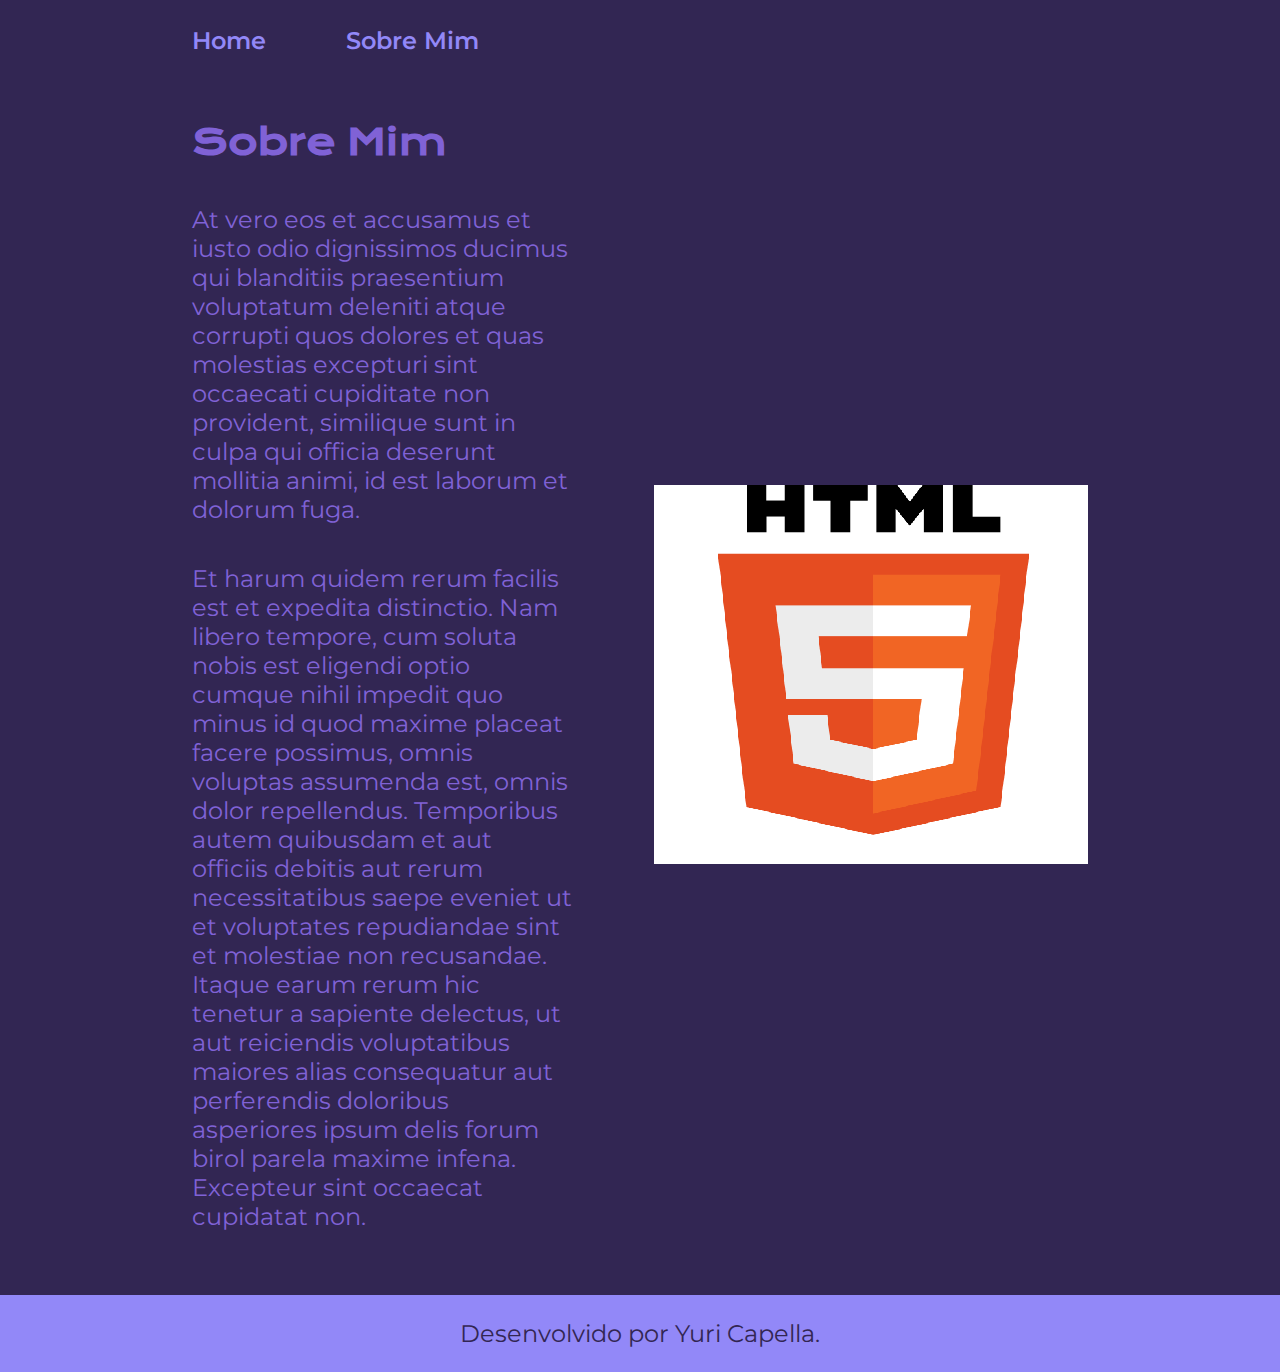
<file: about.html>
<!DOCTYPE html>
<html lang="en">
<head>
    <meta charset="UTF-8">
    <meta name="viewport" content="width=device-width, initial-scale=1.0">
    <title>Sobre Mim</title>
    <link rel="stylesheet" href="styles/style.css">
</head>
<body>
    <header class="cabecalho">
        <nav class="cabecalho__menu">
            <a class="cabecalho__menu__link" href="index.html">Home</a>
            <a class="cabecalho__menu__link" href="about.html">Sobre Mim</a>
        </nav>
    </header>

    <main class="apresentacao">
        <section class="apresentacao__conteudo">
            <h1 class="apresentacao__conteudo__titulo">Sobre Mim</h1>
            <p class="apresentacao__conteudo__texto">At vero eos et accusamus et iusto odio dignissimos ducimus qui blanditiis praesentium voluptatum deleniti atque corrupti quos dolores et quas molestias excepturi sint occaecati cupiditate non provident, similique sunt in culpa qui officia deserunt mollitia animi, id est laborum et dolorum fuga.</p>
            <p class="apresentacao__conteudo__texto">Et harum quidem rerum facilis est et expedita distinctio. Nam libero tempore, cum soluta nobis est eligendi optio cumque nihil impedit quo minus id quod maxime placeat facere possimus, omnis voluptas assumenda est, omnis dolor repellendus. Temporibus autem quibusdam et aut officiis debitis aut rerum necessitatibus saepe eveniet ut et voluptates repudiandae sint et molestiae non recusandae. Itaque earum rerum hic tenetur a sapiente delectus, ut aut reiciendis voluptatibus maiores alias consequatur aut perferendis doloribus asperiores ipsum delis forum birol parela maxime infena. Excepteur sint occaecat cupidatat non.</p>
        </section>
        <img src="assets/HTML5_logo_and_wordmark.svg.png" alt="foto do html">
    </main>

    <footer class="rodape">
        <p>Desenvolvido por Yuri Capella.</p>
    </footer>
</body>
</html>
</file>
<file: styles/style.css>
@import url('https://fonts.googleapis.com/css2?family=Krona+One&family=Montserrat:wght@400;600&display=swap');

:root{
    --cor-primaria: #322653;
    --cor-secundaria: #8062D6;
    --cor-terciaria: #9288F8;
    --cor--hover: #FFD2D7;

    --fonte-primaria: 'Krona One', sans-serif;
    --fonte-secundaria: 'Montserrat', sans-serif;

    --tamanho-fonte-texto: 1.5rem;

}

* {
    margin: 0;
    padding: 0;
}

.cabecalho{
    padding: 2% 0% 0% 15%;
}

.cabecalho__menu{
    display: flex;
    gap: 80px;
}

.cabecalho__menu__link{
    font-family: var(--fonte-secundaria);
    font-size: var(--tamanho-fonte-texto);
    font-weight: 600;
    color: var(--cor-terciaria);
    text-decoration: none;
}

body {
    box-sizing: border-box;
    background-color: var(--cor-primaria);
    color: var(--cor-secundaria);
}

.titulo-destaque {
    color: var(--cor-terciaria);
}

.apresentacao {
    padding: 5% 15%;
    display: flex;
    align-items: center;
    justify-content: space-between;
    gap: 82px;
}

.apresentacao__conteudo {
    width: 50%;
    display: flex;
    flex-direction: column;
    gap: 40px;
}

.apresentacao__conteudo__titulo{
    font-size: 2.25rem;
    font-family: var(--fonte-primaria);
}

.apresentacao__conteudo__texto{
    font-size: var(--tamanho-fonte-texto);
    font-family: var(--fonte-secundaria);
}

.apresentacao__links {
    display: flex;
    flex-direction: column;
    justify-content: space-between;
    align-items: center;
    gap: 32px;
}

.apresentacao__links__subtitulo{
    font-family: var(--fonte-primaria);
    font-weight: 400;
    font-size: var(--tamanho-fonte-texto);
}

.apresentacao__links__subtitulo:hover{
    background-color: var(--cor-primaria);
}

.apresentacao__links__navegacao{
    display: flex;
    justify-content: center;
    gap: 16px;
    border: 2px solid var(--cor-terciaria);
    width: 50%;
    text-align: center;
    border-radius: 8px;
    font-size: var(--tamanho-fonte-texto);
    font-weight: 600;
    padding: 21.5px 0;
    text-decoration: none;
    color: var(--cor-secundaria);
    font-family: var(--fonte-secundaria);
}

.apresentacao__links__link:hover{
    background-color: var(--cor--hover);
}

.apresentacao__imagem{
    width: 50%;
}

.rodape{
    padding: 24px;
    color: var(--cor-primaria);
    background-color: var(--cor-terciaria);
    text-align: center;
    font-family: var(--fonte-secundaria);
    font-size: var(--tamanho-fonte-texto);
    font-weight: 400;
}

@media (max-width: 1200px) {
    .cabecalho{
        padding: 10% ;
    }
    .cabecalho__menu{
        justify-content: center;
    }


    .apresentacao{
        flex-direction: column-reverse;
        padding: 5% 5%;
    }

    .apresentacao__conteudo{
        width: auto;
    }

}
</file>
